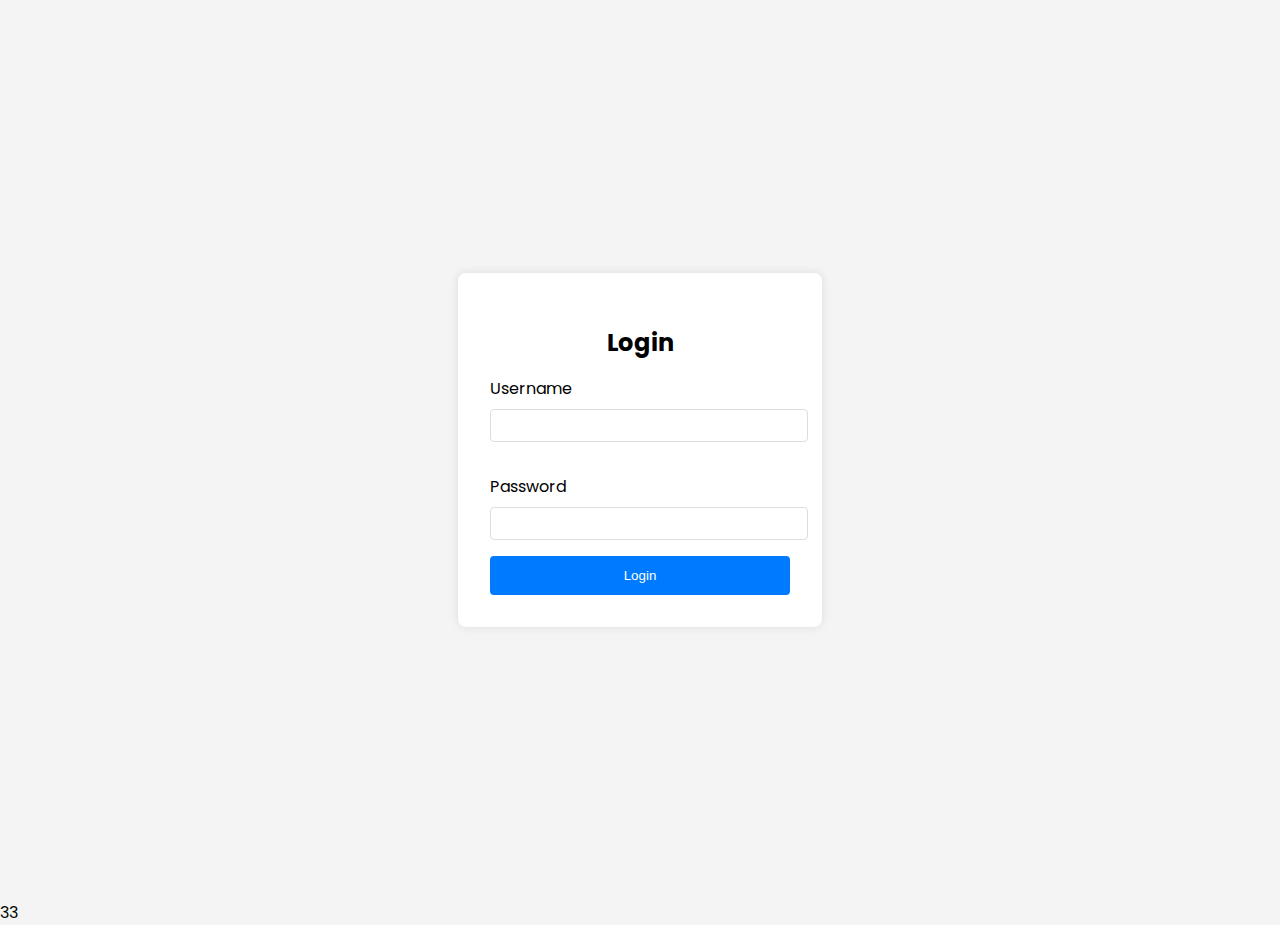
<file: login.html>
<!DOCTYPE html>
<html lang="en">
  <head>
    <meta name="viewport" content="width=device-width, initial-scale=1.0" />
    <title>Login - Budget App</title>
    <!-- Font Awesome Icons -->
    <link
      rel="stylesheet"
      href="https://cdnjs.cloudflare.com/ajax/libs/font-awesome/6.1.1/css/all.min.css"
    />
    <!-- Google Fonts -->
    <link
      href="https://fonts.googleapis.com/css2?family=Poppins:wght@400;500&display=swap"
      rel="stylesheet"
    />
    <!-- Stylesheet -->
    <link rel="stylesheet" href="style.css" />
  </head>
  <body>
    <div class="login-wrapper">
      <div class="login-container">
        <h2>Login</h2>
        <form id="login-form">
          <div class="input-group">
            <label for="username">Username</label>
            <input type="text" id="username" required />
          </div>
          <div class="input-group">
            <label for="password">Password</label>
            <input type="password" id="password" required />
          </div>
          <button type="submit" class="login-button">Login</button>
        </form>
        <p id="login-error" class="hide error">Invalid username or password</p>
      </div>
    </div>
    <!-- Script -->
    <script src="login.js"></script>
  </body>
</html>33
</file>
<file: style.css>
/* General Styles */
body {
  font-family: 'Poppins', sans-serif;
  margin: 0;
  padding: 0;
  box-sizing: border-box;
  background-color: #f4f4f4;
}

/* Login Page Styles */
.login-wrapper {
  display: flex;
  justify-content: center;
  align-items: center;
  height: 100vh;
  background-color: #f4f4f4;
}

.login-container {
  background-color: #fff;
  padding: 2rem;
  border-radius: 8px;
  box-shadow: 0 0 10px rgba(0, 0, 0, 0.1);
  text-align: center;
  width: 300px;
}

.login-container h2 {
  margin-bottom: 1rem;
}

.input-group {
  margin-bottom: 1rem;
  text-align: left;
}

.input-group label {
  display: block;
  margin-bottom: 0.5rem;
}

.input-group input {
  width: 100%;
  padding: 0.5rem;
  border: 1px solid #ddd;
  border-radius: 4px;
}

.login-button {
  width: 100%;
  padding: 0.75rem;
  border: none;
  background-color: #007bff;
  color: #fff;
  border-radius: 4px;
  cursor: pointer;
}

.login-button:hover {
  background-color: #0056b3;
}

.error {
  color: red;
  margin-top: 1rem;
}

.hide {
  display: none;
}

/* Budget App Styles */
.wrapper {
  padding: 2rem;
}

.container {
  background-color: #fff;
  padding: 2rem;
  border-radius: 8px;
  box-shadow: 0 0 10px rgba(0, 0, 0, 0.1);
  margin-bottom: 2rem;
}

.sub-container {
  display: flex;
  justify-content: space-between;
  margin-bottom: 2rem;
}

.total-amount-container, .user-amount-container {
  flex: 1;
  margin-right: 1rem;
}

h3 {
  margin-bottom: 1rem;
}

input[type="number"], input[type="text"] {
  width: 100%;
  padding: 0.5rem;
  border: 1px solid #ddd;
  border-radius: 4px;
  margin-bottom: 1rem;
}

button.submit {
  padding: 0.75rem;
  border: none;
  background-color: #007bff;
  color: #fff;
  border-radius: 4px;
  cursor: pointer;
}

button.submit:hover {
  background-color: #0056b3;
}

.output-container {
  display: flex;
  justify-content: space-between;
}

.output-container div {
  text-align: center;
}

.list {
  background-color: #fff;
  padding: 2rem;
  border-radius: 8px;
  box-shadow: 0 0 10px rgba(0, 0, 0, 0.1);
}
</file>
